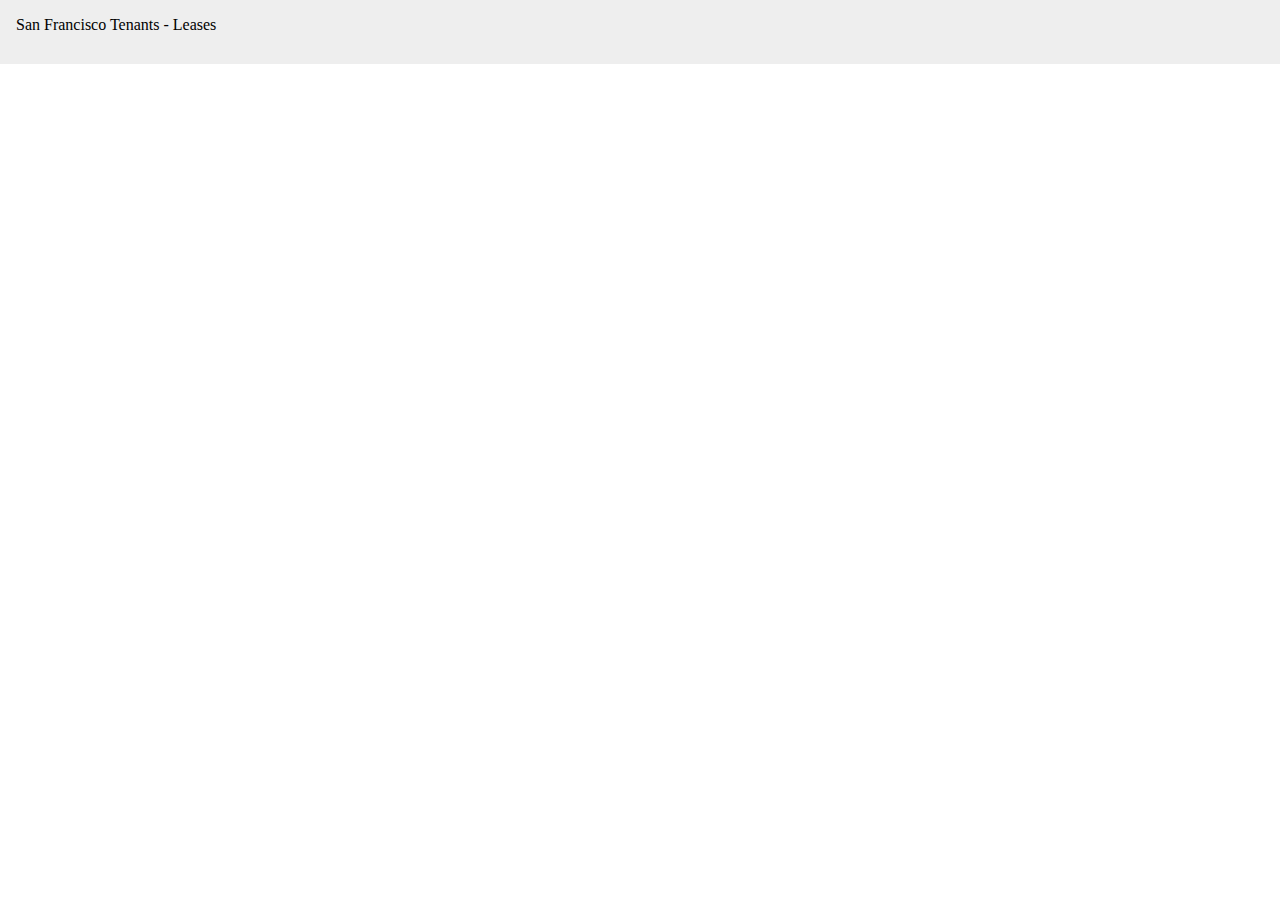
<file: resources/public/dashboard copy.html>
<!DOCTYPE html>
<html>
<head>

<title>Code for San Francisco</title>

<script type="text/javascript" src="http://ajax.googleapis.com/ajax/libs/jquery/2.0.2/jquery.min.js"></script>

<script type="text/javascript">

$(function () {

function refreshContent (refresher, map) {
      var scs = function (data) { refresh (map, data); } 
      $.get('https://tenantadvisor.mybluemix.net/api/contracts', {}, scs, "json")
       // .done(function success (data) {
       //        alert( "Load was performed." ); })
       .fail(function(jqXHR, textStatus) {
          alert( textStatus );
        });
}

function updateMap (map) {

}

function activateAjax (map) {
    window.setInterval(function () {refreshContent(updateMap, map)}, 1000);
}

}

</script>

<style>
body {
  margin: 0;
}

.navbar {
  width: 100%;
  background-color: #EEE;
  border-bottom: thin solid dark-grey;
  height: 2em;
  padding: 1em;
}
</style>

</head>

<body>
<div class="navbar">San Francisco Tenants - Leases
</div>
</body>
</file>
